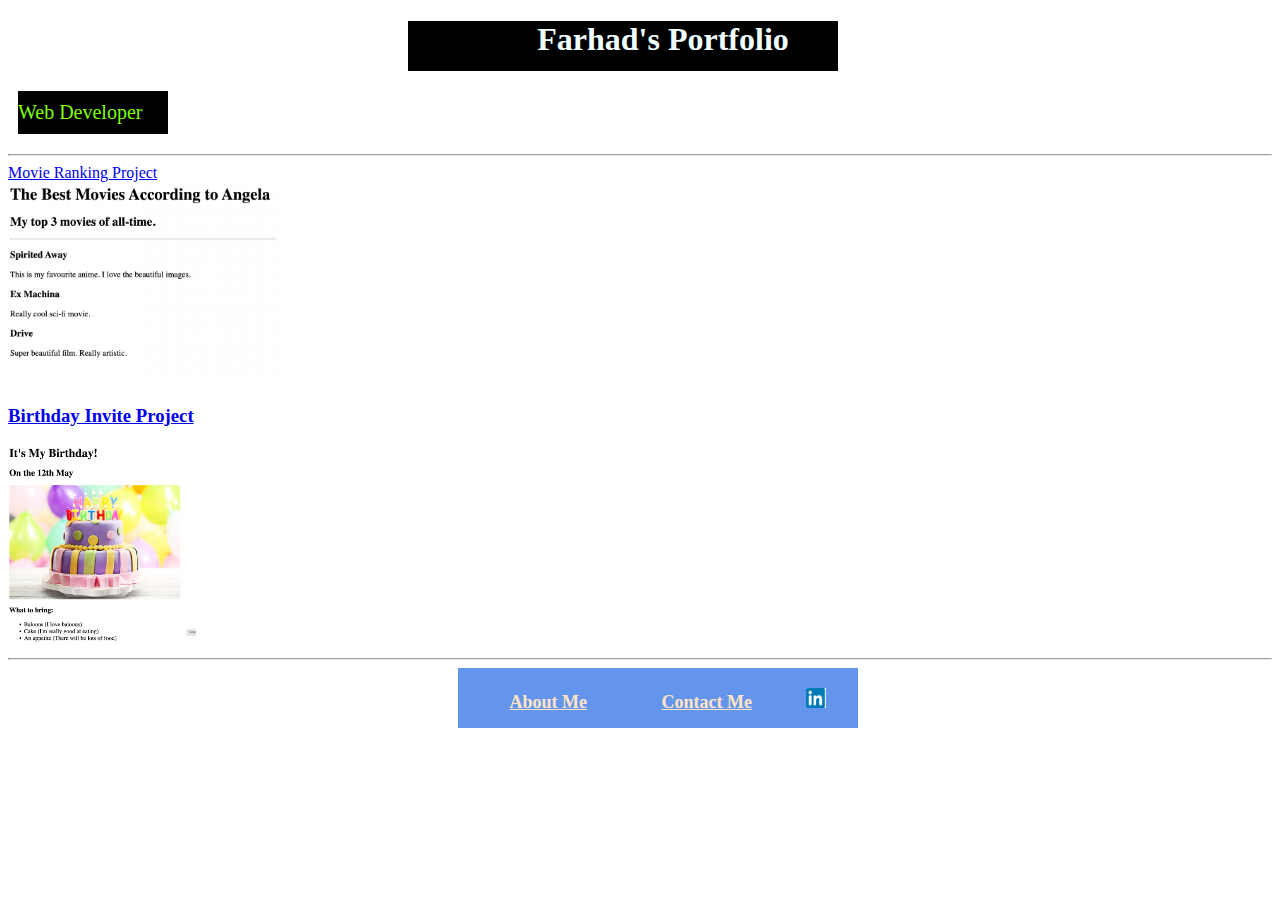
<file: index.html>
<!DOCTYPE html>
<html lang="en">

<head>
  <meta charset="UTF-8">
  <link rel="stylesheet" href="/style.css">
  <title>Farhad's Portfolio</title>

</head>

<body class="Portfolio">
  <div id="Header">
    <h1>Farhad's Portfolio</h1>
  </div> 
  <p id="develop">Web Developer</p>
  <hr />
  <div class="Movie">
    <a href="./public/movie-ranking.html">Movie Ranking Project</a>
  </div>

  <div>
    <img id="movie-img" src="./assets/images/movie-ranking.png" height="200" alt="movie ranking project preview"/>
    <h3><a href="./public/birthday-invite.html">Birthday Invite Project</a></h3>
    <img src="./assets/images/birthday-invite.png" height="200" alt="birthday invite project preview"/>
    <hr />
  </div>
 
 
</body>
<footer>
  <a id="about" href="./public/about.html">About Me</a>
  <a id="contact" href="./public/contact.html">Contact Me</a>
  <a href="https://www.linkedin.com/in/farhadrashid02/">
    <img id="linkedin" src="./linkedtransparent.png"   alt="linkedin picture icon">
  </a>
  
 </footer>
</html>
</file>
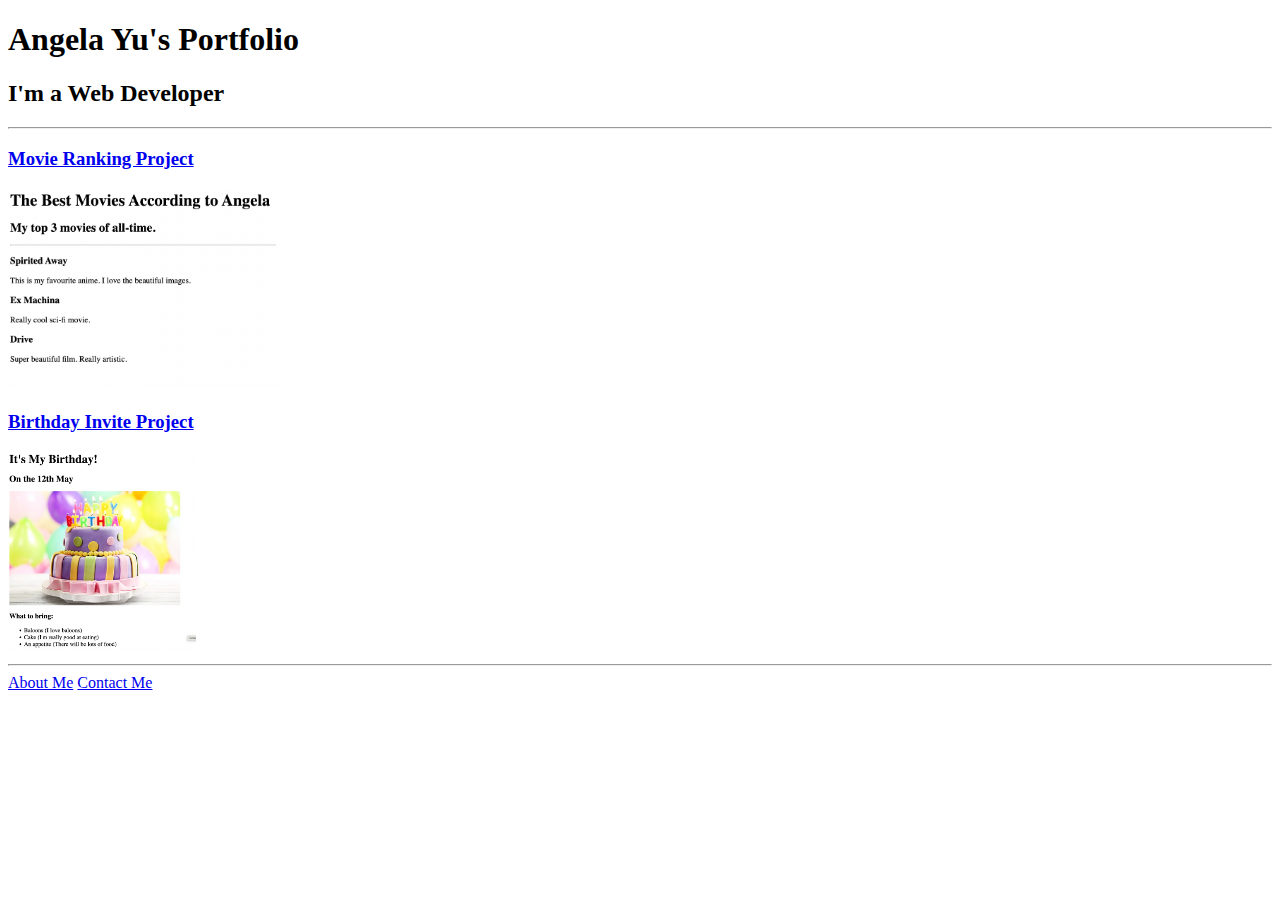
<file: solution.html>
<!DOCTYPE html>
<html lang="en">

<head>
  <meta charset="UTF-8">
  <title>Angela's Portfolio</title>
</head>

<body>
  <h1>Angela Yu's Portfolio</h1>
  <h2>I'm a Web Developer</h2>
  <hr />
  <h3><a href="./public/movie-ranking.html">Movie Ranking Project</a></h3>
  <img src="./assets/images/movie-ranking.png" height="200" alt="movie ranking project preview"/>
  <h3><a href="./public/birthday-invite.html">Birthday Invite Project</a></h3>
  <img src="./assets/images/birthday-invite.png" height="200" alt="birthday invite project preview"/>
  <hr />
  <a href="./public/about.html">About Me</a>
  <a href="./public/contact.html">Contact Me</a>
</body>

</html>
</file>
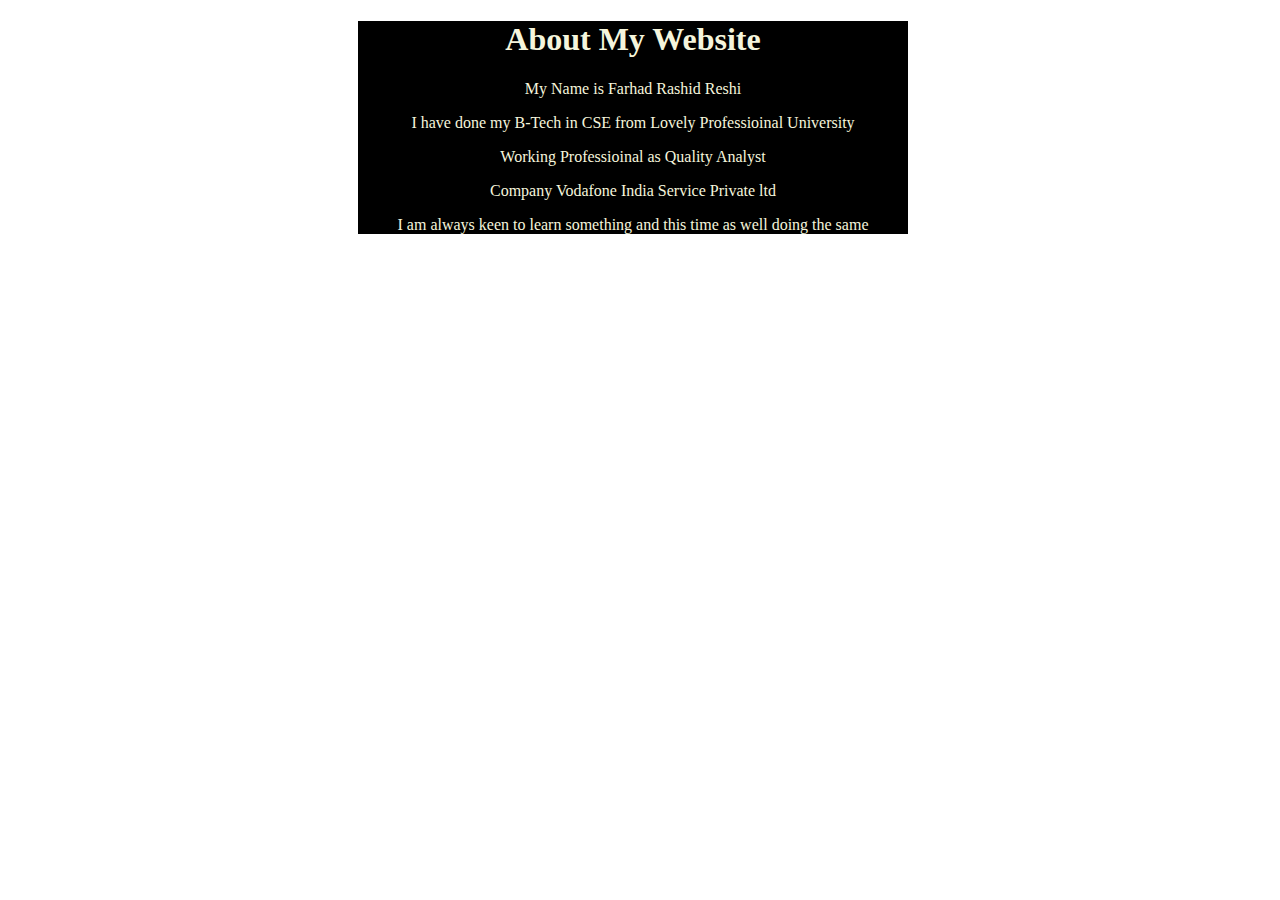
<file: public/about.html>
<!DOCTYPE html>
<html lang="en">
<head>
    <meta charset="UTF-8">
    <meta name="viewport" content="width=device-width, initial-scale=1.0">
    <link rel="stylesheet" href="./styleabout.css">
    <title>About</title>
</head>
<body>
    <div class="About">
        <h1>About My Website</h1>
    <P>My Name is Farhad Rashid Reshi</P>
    <p>I have done my B-Tech in CSE from Lovely Professioinal University</p>
    <p>Working Professioinal as Quality Analyst</p>
    <p>Company Vodafone India Service Private ltd</p>
    <p>I am always keen to learn something and this time as well doing the same</p> 
   
</div>
     
</body>
</html>
</file>
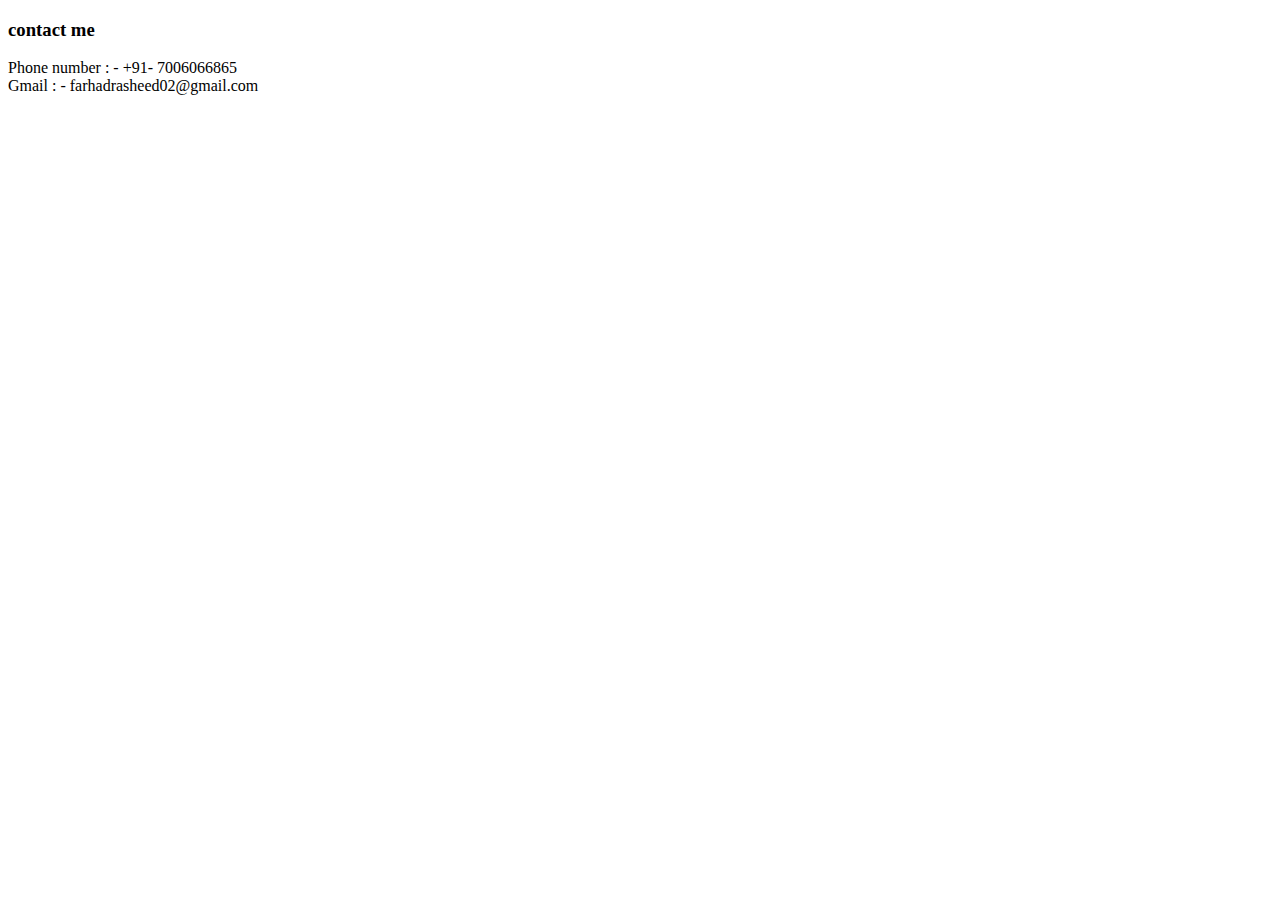
<file: public/contact.html>
<!DOCTYPE html>
<html lang="en">
<head>
    <meta charset="UTF-8">
    <meta name="viewport" content="width=device-width, initial-scale=1.0">
    <link rel="stylesheet" href="../style.css">
    <title>Contact</title>
</head>
<body>
    <div class="contact">
        <h3>contact me</h3>
    <p>
        Phone number : - +91- 7006066865 <br>
        Gmail : - farhadrasheed02@gmail.com <br>
    </p> 
    </div>
    
</body>
</html>
</file>
<file: style.css>
div[id="Header"]
{

background-color: black;
width:350px;
height: 50px;
margin-left: 400px;
color: azure;
font-weight: bold;
padding-left:80px;
text-align: center;
}

p[id="develop"]
{
    background-color: black;
    color: chartreuse;
    margin-left: 10px;
    width: 150px;
    font-size: 20px;
    padding-top: 10px;
    padding-bottom: 10px;
}
footer
{
    background-color: cornflowerblue;
    width: 400px;
    height: 40px;
    text-align: center;
    padding-top: 20px;
    font-weight: bold;
    font-size: large;
    margin-left: 450px;
    
}
a[id="about"]
{
color: bisque;
margin: 20px;
margin-right: 50px;
margin-top: 30px;
}
a[id="contact"]
{
color: bisque;
margin: 20px;
margin-right: 50px;
}
img[id="linkedin"]
{
width: 20px;
height: 20px;
}
</file>
<file: public/styleabout.css>
.About
{
    background-color: black;
    color: beige;
    font-family: 'Times New Roman', Times, serif;
    text-align: center;
    width: 550px;
    margin-left: 350px;
    
}
</file>
